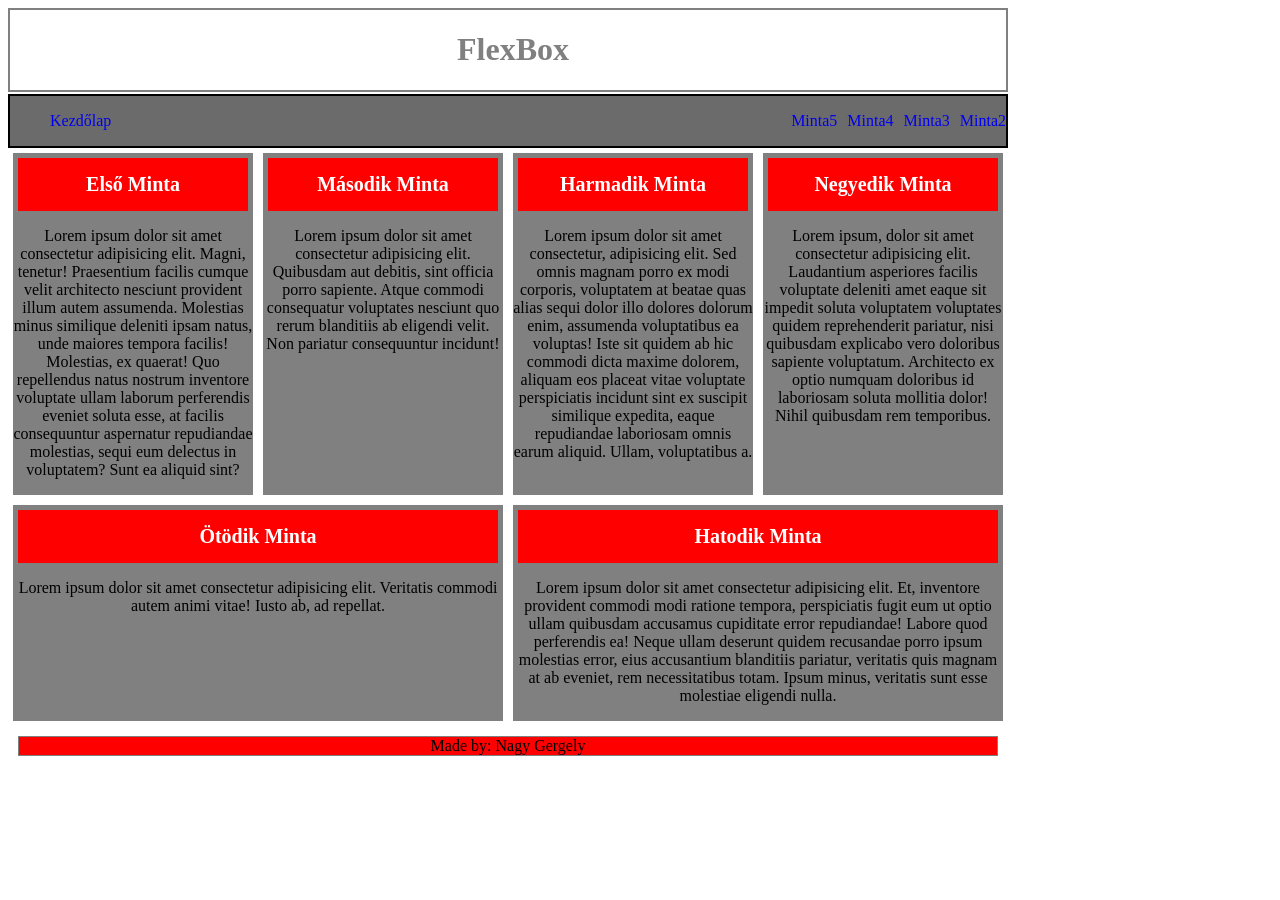
<file: index.html>
<!doctype html>
<html lang="en">
  <head>
    <meta charset="UTF-8" />
    <meta name="viewport" content="width=device-width, initial-scale=1.0" />
    <meta name="description" content="Flex gyakorlas" />
    <meta name="keywords" content="Flex, gyakorlas" />
    <link rel="stylesheet" href="formazas.css" />
    <title>Nagy Gergely</title>
  </head>
  <body>
    <main>
      <header>
        <h1>FlexBox</h1>
      </header>
      <nav>
        <ul class="egyes">
          <li>
            <a href="index.html">Kezdőlap</a>
          </li>
        </ul>
        <ul class="harmas">
          <li><a href="minta2.html">Minta2</a></li>
          <li><a href="minta3.html">Minta3</a></li>
          <li><a href="minta4.html">Minta4</a></li>
          <li><a href="minta5.html">Minta5</a></li>
        </ul>
      </nav>
      <article>
        <div class="container">
          <div class="card">
            <h1>Első Minta</h1>
            <p>
              Lorem ipsum dolor sit amet consectetur adipisicing elit. Magni,
              tenetur! Praesentium facilis cumque velit architecto nesciunt
              provident illum autem assumenda. Molestias minus similique
              deleniti ipsam natus, unde maiores tempora facilis! Molestias, ex
              quaerat! Quo repellendus natus nostrum inventore voluptate ullam
              laborum perferendis eveniet soluta esse, at facilis consequuntur
              aspernatur repudiandae molestias, sequi eum delectus in
              voluptatem? Sunt ea aliquid sint?
            </p>
          </div>
          <div class="card">
            <h1>Második Minta</h1>
            <p>
              Lorem ipsum dolor sit amet consectetur adipisicing elit. Quibusdam
              aut debitis, sint officia porro sapiente. Atque commodi
              consequatur voluptates nesciunt quo rerum blanditiis ab eligendi
              velit. Non pariatur consequuntur incidunt!
            </p>
          </div>
          <div class="card">
            <h1>Harmadik Minta</h1>
            <p>
              Lorem ipsum dolor sit amet consectetur, adipisicing elit. Sed
              omnis magnam porro ex modi corporis, voluptatem at beatae quas
              alias sequi dolor illo dolores dolorum enim, assumenda
              voluptatibus ea voluptas! Iste sit quidem ab hic commodi dicta
              maxime dolorem, aliquam eos placeat vitae voluptate perspiciatis
              incidunt sint ex suscipit similique expedita, eaque repudiandae
              laboriosam omnis earum aliquid. Ullam, voluptatibus a.
            </p>
          </div>
          <div class="card">
            <h1>Negyedik Minta</h1>
            <p>
              Lorem ipsum, dolor sit amet consectetur adipisicing elit.
              Laudantium asperiores facilis voluptate deleniti amet eaque sit
              impedit soluta voluptatem voluptates quidem reprehenderit
              pariatur, nisi quibusdam explicabo vero doloribus sapiente
              voluptatum. Architecto ex optio numquam doloribus id laboriosam
              soluta mollitia dolor! Nihil quibusdam rem temporibus.
            </p>
          </div>
          <div class="card">
            <h1>Ötödik Minta</h1>
            <p>
              Lorem ipsum dolor sit amet consectetur adipisicing elit. Veritatis
              commodi autem animi vitae! Iusto ab, ad repellat.
            </p>
          </div>
          <div class="card">
            <h1>Hatodik Minta</h1>
            <p>
              Lorem ipsum dolor sit amet consectetur adipisicing elit. Et,
              inventore provident commodi modi ratione tempora, perspiciatis
              fugit eum ut optio ullam quibusdam accusamus cupiditate error
              repudiandae! Labore quod perferendis ea! Neque ullam deserunt
              quidem recusandae porro ipsum molestias error, eius accusantium
              blanditiis pariatur, veritatis quis magnam at ab eveniet, rem
              necessitatibus totam. Ipsum minus, veritatis sunt esse molestiae
              eligendi nulla.
            </p>
          </div>
        </div>
      </article>
      <footer>Made by: Nagy Gergely</footer>
    </main>
  </body>
</html>
</file>
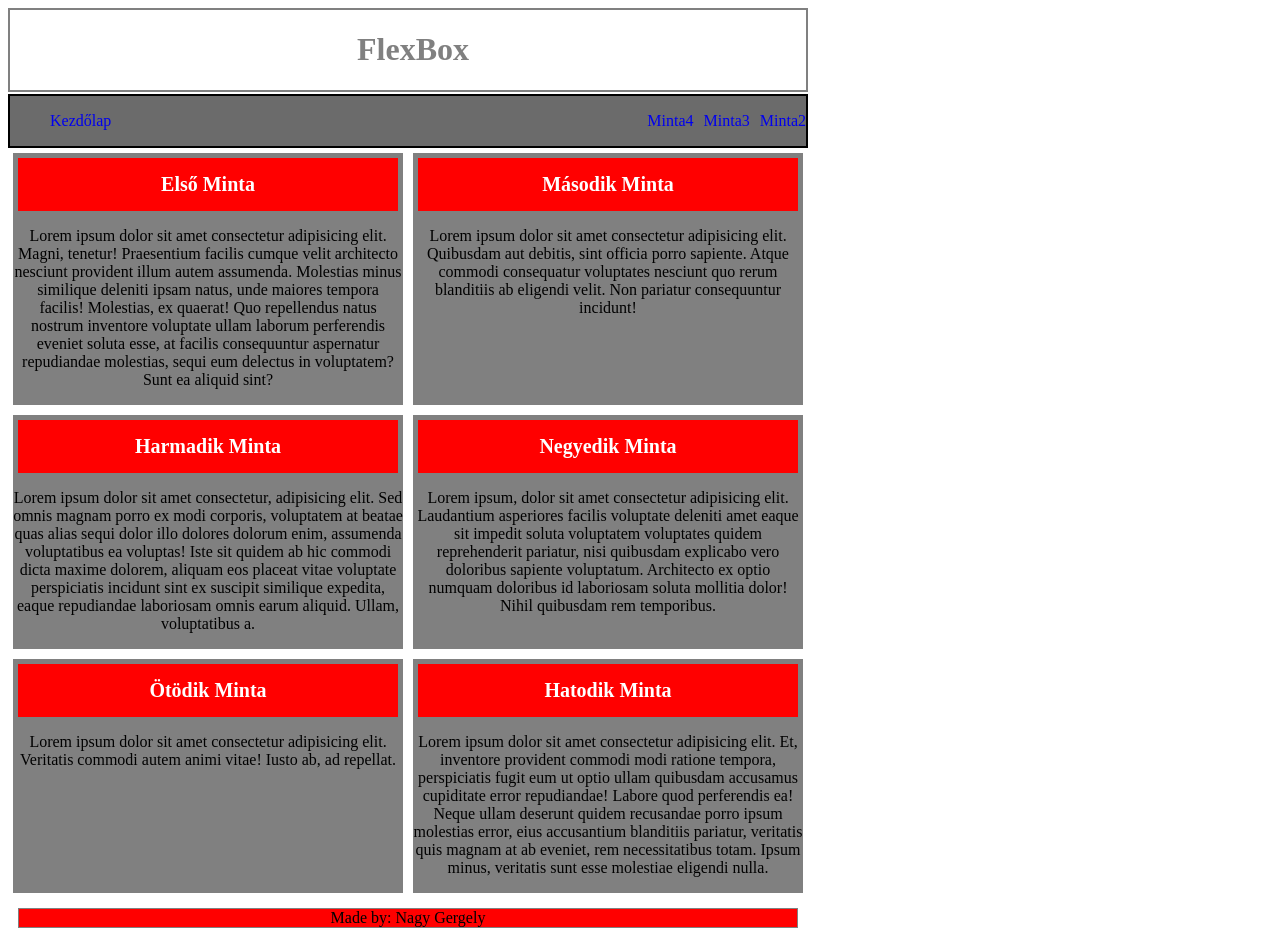
<file: minta2.html>
<!doctype html>
<html lang="en">
  <head>
    <meta charset="UTF-8" />
    <meta name="viewport" content="width=device-width, initial-scale=1.0" />
    <meta name="description" content="Flex gyakorlas" />
    <meta name="keywords" content="Flex, gyakorlas" />
    <link rel="stylesheet" href="flexminta2.css" />
    <title>Nagy Gergely</title>
  </head>
  <body>
    <main>
      <header>
        <h1>FlexBox</h1>
      </header>
      <nav>
        <ul class="egyes">
          <li>
            <a href="index.html">Kezdőlap</a>
          </li>
        </ul>
        <ul class="harmas">
          <li><a href="minta2.html">Minta2</a></li>
          <li><a href="minta3.html">Minta3</a></li>
          <li><a href="minta4.html">Minta4</a></li>
        </ul>
      </nav>
      <article>
        <div class="container">
          <div class="card">
            <h1>Első Minta</h1>
            <p>
              Lorem ipsum dolor sit amet consectetur adipisicing elit. Magni,
              tenetur! Praesentium facilis cumque velit architecto nesciunt
              provident illum autem assumenda. Molestias minus similique
              deleniti ipsam natus, unde maiores tempora facilis! Molestias, ex
              quaerat! Quo repellendus natus nostrum inventore voluptate ullam
              laborum perferendis eveniet soluta esse, at facilis consequuntur
              aspernatur repudiandae molestias, sequi eum delectus in
              voluptatem? Sunt ea aliquid sint?
            </p>
          </div>
          <div class="card">
            <h1>Második Minta</h1>
            <p>
              Lorem ipsum dolor sit amet consectetur adipisicing elit. Quibusdam
              aut debitis, sint officia porro sapiente. Atque commodi
              consequatur voluptates nesciunt quo rerum blanditiis ab eligendi
              velit. Non pariatur consequuntur incidunt!
            </p>
          </div>
          <div class="card">
            <h1>Harmadik Minta</h1>
            <p>
              Lorem ipsum dolor sit amet consectetur, adipisicing elit. Sed
              omnis magnam porro ex modi corporis, voluptatem at beatae quas
              alias sequi dolor illo dolores dolorum enim, assumenda
              voluptatibus ea voluptas! Iste sit quidem ab hic commodi dicta
              maxime dolorem, aliquam eos placeat vitae voluptate perspiciatis
              incidunt sint ex suscipit similique expedita, eaque repudiandae
              laboriosam omnis earum aliquid. Ullam, voluptatibus a.
            </p>
          </div>
          <div class="card">
            <h1>Negyedik Minta</h1>
            <p>
              Lorem ipsum, dolor sit amet consectetur adipisicing elit.
              Laudantium asperiores facilis voluptate deleniti amet eaque sit
              impedit soluta voluptatem voluptates quidem reprehenderit
              pariatur, nisi quibusdam explicabo vero doloribus sapiente
              voluptatum. Architecto ex optio numquam doloribus id laboriosam
              soluta mollitia dolor! Nihil quibusdam rem temporibus.
            </p>
          </div>
          <div class="card">
            <h1>Ötödik Minta</h1>
            <p>
              Lorem ipsum dolor sit amet consectetur adipisicing elit. Veritatis
              commodi autem animi vitae! Iusto ab, ad repellat.
            </p>
          </div>
          <div class="card">
            <h1>Hatodik Minta</h1>
            <p>
              Lorem ipsum dolor sit amet consectetur adipisicing elit. Et,
              inventore provident commodi modi ratione tempora, perspiciatis
              fugit eum ut optio ullam quibusdam accusamus cupiditate error
              repudiandae! Labore quod perferendis ea! Neque ullam deserunt
              quidem recusandae porro ipsum molestias error, eius accusantium
              blanditiis pariatur, veritatis quis magnam at ab eveniet, rem
              necessitatibus totam. Ipsum minus, veritatis sunt esse molestiae
              eligendi nulla.
            </p>
          </div>
        </div>
      </article>
      <footer>Made by: Nagy Gergely</footer>
    </main>
  </body>
</html>
</file>
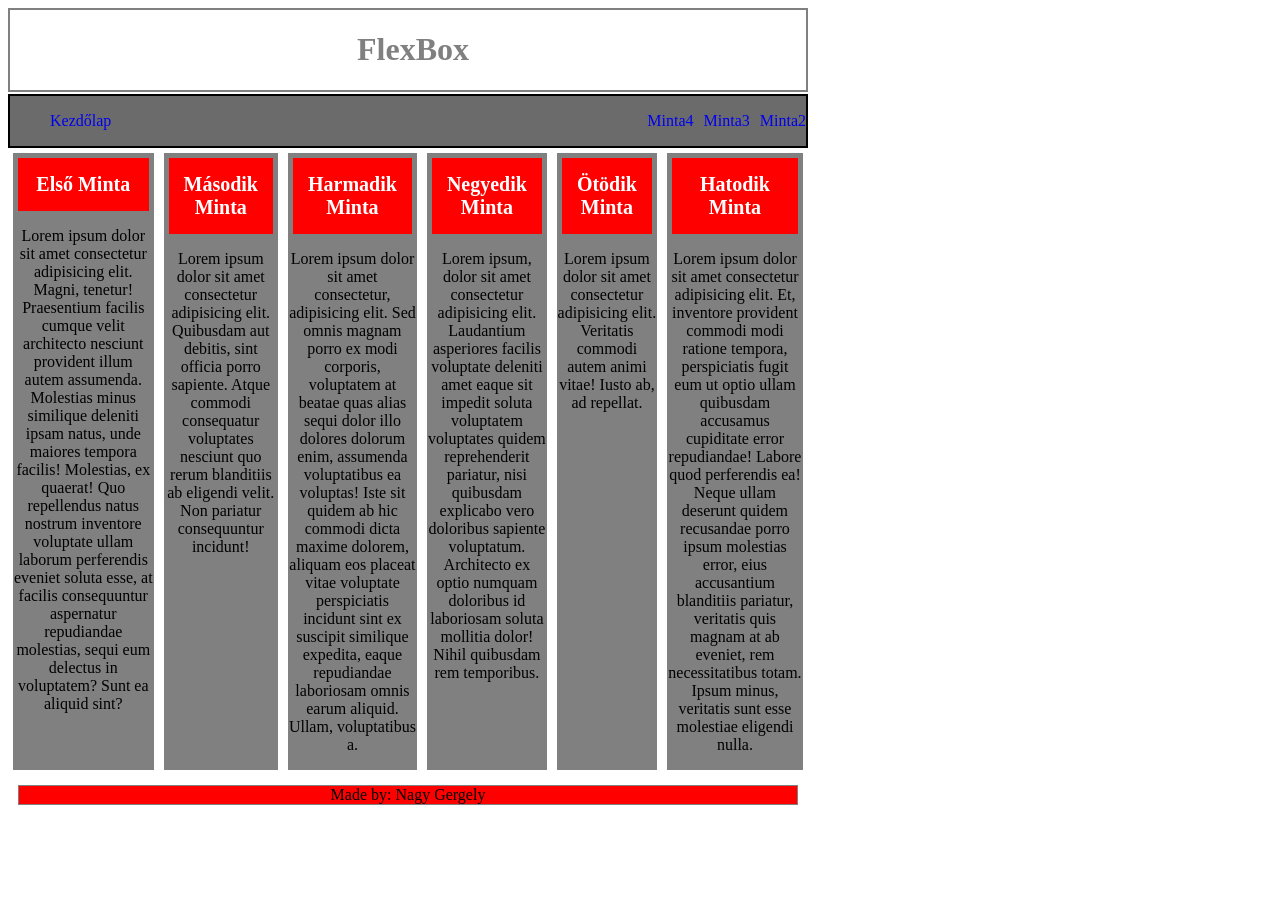
<file: minta5.html>
<!doctype html>
<html lang="en">
  <head>
    <meta charset="UTF-8" />
    <meta name="viewport" content="width=device-width, initial-scale=1.0" />
    <meta name="description" content="Flex gyakorlas" />
    <meta name="keywords" content="Flex, gyakorlas" />
    <link rel="stylesheet" href="flexminta5.css" />
    <title>Nagy Gergely</title>
  </head>
  <body>
    <main>
      <header>
        <h1>FlexBox</h1>
      </header>
      <nav>
        <ul class="egyes">
          <li>
            <a href="index.html">Kezdőlap</a>
          </li>
        </ul>
        <ul class="harmas">
          <li><a href="minta2.html">Minta2</a></li>
          <li><a href="minta3.html">Minta3</a></li>
          <li><a href="minta4.html">Minta4</a></li>
        </ul>
      </nav>
      <article>
        <div class="container">
          <div class="card">
            <h1>Első Minta</h1>
            <p>
              Lorem ipsum dolor sit amet consectetur adipisicing elit. Magni,
              tenetur! Praesentium facilis cumque velit architecto nesciunt
              provident illum autem assumenda. Molestias minus similique
              deleniti ipsam natus, unde maiores tempora facilis! Molestias, ex
              quaerat! Quo repellendus natus nostrum inventore voluptate ullam
              laborum perferendis eveniet soluta esse, at facilis consequuntur
              aspernatur repudiandae molestias, sequi eum delectus in
              voluptatem? Sunt ea aliquid sint?
            </p>
          </div>
          <div class="card">
            <h1>Második Minta</h1>
            <p>
              Lorem ipsum dolor sit amet consectetur adipisicing elit. Quibusdam
              aut debitis, sint officia porro sapiente. Atque commodi
              consequatur voluptates nesciunt quo rerum blanditiis ab eligendi
              velit. Non pariatur consequuntur incidunt!
            </p>
          </div>
          <div class="card">
            <h1>Harmadik Minta</h1>
            <p>
              Lorem ipsum dolor sit amet consectetur, adipisicing elit. Sed
              omnis magnam porro ex modi corporis, voluptatem at beatae quas
              alias sequi dolor illo dolores dolorum enim, assumenda
              voluptatibus ea voluptas! Iste sit quidem ab hic commodi dicta
              maxime dolorem, aliquam eos placeat vitae voluptate perspiciatis
              incidunt sint ex suscipit similique expedita, eaque repudiandae
              laboriosam omnis earum aliquid. Ullam, voluptatibus a.
            </p>
          </div>
          <div class="card">
            <h1>Negyedik Minta</h1>
            <p>
              Lorem ipsum, dolor sit amet consectetur adipisicing elit.
              Laudantium asperiores facilis voluptate deleniti amet eaque sit
              impedit soluta voluptatem voluptates quidem reprehenderit
              pariatur, nisi quibusdam explicabo vero doloribus sapiente
              voluptatum. Architecto ex optio numquam doloribus id laboriosam
              soluta mollitia dolor! Nihil quibusdam rem temporibus.
            </p>
          </div>
          <div class="card">
            <h1>Ötödik Minta</h1>
            <p>
              Lorem ipsum dolor sit amet consectetur adipisicing elit. Veritatis
              commodi autem animi vitae! Iusto ab, ad repellat.
            </p>
          </div>
          <div class="card">
            <h1>Hatodik Minta</h1>
            <p>
              Lorem ipsum dolor sit amet consectetur adipisicing elit. Et,
              inventore provident commodi modi ratione tempora, perspiciatis
              fugit eum ut optio ullam quibusdam accusamus cupiditate error
              repudiandae! Labore quod perferendis ea! Neque ullam deserunt
              quidem recusandae porro ipsum molestias error, eius accusantium
              blanditiis pariatur, veritatis quis magnam at ab eveniet, rem
              necessitatibus totam. Ipsum minus, veritatis sunt esse molestiae
              eligendi nulla.
            </p>
          </div>
        </div>
      </article>
      <footer>Made by: Nagy Gergely</footer>
    </main>
  </body>
</html>
</file>
<file: formazas.css>
* {
    box-sizing: border-box;
}
main {
    max-width: 1000px;
    text-align: center;
}
header {
    margin: 0px;
    border: 2px solid gray;
    margin-bottom: 2px;
    padding-left: 10px;
}
header h1 {
    color: grey;
}
.egyes {
    list-style-type: none; 
    text-decoration: none;
}
nav {
    display: flex;
    flex-direction: row;
    justify-content: space-between;
    border: 2px solid black;
    background-color: rgb(107, 107, 107);
}
nav li:hover {
    background-color: red;
}
.harmas {
    display: flex;  
    flex-direction: row-reverse;
    gap: 10px;
    list-style-type: none;
    text-decoration: none;
}
.harmas a {
    text-decoration: none;
}
.egyes a {
    text-decoration: none;
}
.container {
    display: flex;
    justify-content: center;
    flex-wrap: wrap;
}
.card {
    background-color: gray;
    flex: 200px;
    margin: 5px;
}
.card h1 {
    background-color: red;
    padding: 15px;
    margin: 5px;
    color: white;
    font-size: 20px;
}
footer {
    background-color: rgb(255, 0, 0);
    margin: 10px;
    border: 1px solid gray;
}
</file>
<file: flexminta2.css>
* {
    box-sizing: border-box;
}
main {
    max-width: 800px;
    text-align: center;
}
header {
    margin: 0px;
    border: 2px solid gray;
    margin-bottom: 2px;
    padding-left: 10px;
}
header h1 {
    color: grey;
}
.egyes {
    list-style-type: none; 
    text-decoration: none;
}
nav {
    display: flex;
    flex-direction: row;
    justify-content: space-between;
    border: 2px solid black;
    background-color: rgb(107, 107, 107);
}
nav li:hover {
    background-color: red;
}
.harmas {
    display: flex;  
    flex-direction: row-reverse;
    gap: 10px;
    list-style-type: none;
    text-decoration: none;
}
.harmas a {
    text-decoration: none;
}
.egyes a {
    text-decoration: none;
}
.container {
    display: flex;
    justify-content: center;
    flex-wrap: wrap;
}
.card {
    background-color: gray;
    flex: 33%;
    margin: 5px;
}
.card h1 {
    background-color: red;
    padding: 15px;
    margin: 5px;
    color: white;
    font-size: 20px;
}
footer {
    background-color: rgb(255, 0, 0);
    margin: 10px;
    border: 1px solid gray;
}
</file>
<file: flexminta5.css>
* {
    box-sizing: border-box;
}
main {
    max-width: 800px;
    text-align: center;
}
header {
    margin: 0px;
    border: 2px solid gray;
    margin-bottom: 2px;
    padding-left: 10px;
}
header h1 {
    color: grey;
}
.egyes {
    list-style-type: none; 
    text-decoration: none;
}
nav {
    display: flex;
    flex-direction: row;
    justify-content: space-between;
    border: 2px solid black;
    background-color: rgb(107, 107, 107);
}
nav li:hover {
    background-color: red;
}
.harmas {
    display: flex;  
    flex-direction: row-reverse;
    gap: 10px;
    list-style-type: none;
    text-decoration: none;
}
.harmas a {
    text-decoration: none;
}
.egyes a {
    text-decoration: none;
}
.container {
    display: flex;
    justify-content: space-between;
    flex-wrap: nowrap;
    flex-direction: row;
    align-items: stretch;
}
.card {
    background-color: gray;
    flex: 0 1 auto;
    margin: 5px;
}
.card h1 {
    background-color: red;
    padding: 15px;
    margin: 5px;
    color: white;
    font-size: 20px;
}
footer {
    background-color: rgb(255, 0, 0);
    margin: 10px;
    border: 1px solid gray;
}
</file>
